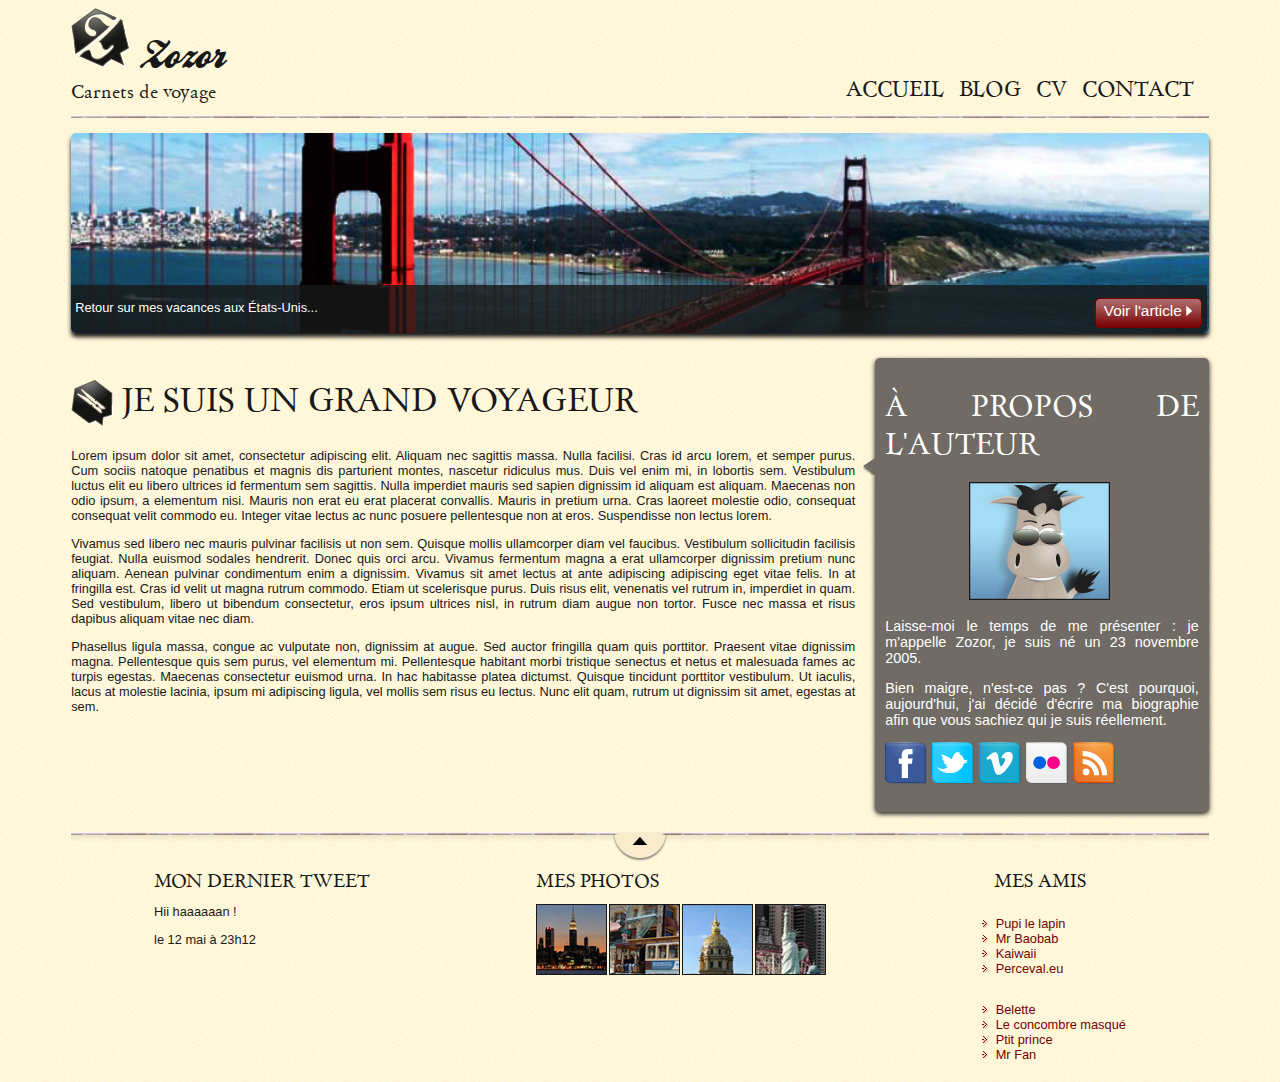
<file: index.html>
<!DOCTYPE html>
<html>

<head>
    <meta charset="utf-8" />
    <link rel="stylesheet" href="style.css" />
    <title>Zozor - Carnets de voyage</title>
</head>

<body>
    <div id="bloc_page">
        <header>
            <div id="titre_principal">
                <div id="logo">
                    <img src="images/zozor_logo.png" alt="Logo de Zozor" />
                    <h1>Zozor</h1>
                </div>
                <h2>Carnets de voyage</h2>
            </div>

            <nav>
                <ul>
                    <li><a href="#">Accueil</a></li>
                    <li><a href="#">Blog</a></li>
                    <li><a href="#">CV</a></li>
                    <li><a href="#">Contact</a></li>
                </ul>
            </nav>
        </header>

        <div id="banniere_image">
            <div id="banniere_description">
                Retour sur mes vacances aux États-Unis...
                <a href="#" class="bouton_rouge">Voir l'article <img src="images/flecheblanchedroite.png" alt="" /></a>
            </div>
        </div>

        <section>
            <article>
                <h1><img src="images/ico_epingle.png" alt="Catégorie voyage" class="ico_categorie" />Je suis un grand voyageur</h1>
                <p>Lorem ipsum dolor sit amet, consectetur adipiscing elit. Aliquam nec sagittis massa. Nulla facilisi. Cras id arcu lorem, et semper purus. Cum sociis natoque penatibus et magnis dis parturient montes, nascetur ridiculus mus. Duis vel enim
                    mi, in lobortis sem. Vestibulum luctus elit eu libero ultrices id fermentum sem sagittis. Nulla imperdiet mauris sed sapien dignissim id aliquam est aliquam. Maecenas non odio ipsum, a elementum nisi. Mauris non erat eu erat placerat
                    convallis. Mauris in pretium urna. Cras laoreet molestie odio, consequat consequat velit commodo eu. Integer vitae lectus ac nunc posuere pellentesque non at eros. Suspendisse non lectus lorem.</p>
                <p>Vivamus sed libero nec mauris pulvinar facilisis ut non sem. Quisque mollis ullamcorper diam vel faucibus. Vestibulum sollicitudin facilisis feugiat. Nulla euismod sodales hendrerit. Donec quis orci arcu. Vivamus fermentum magna a erat
                    ullamcorper dignissim pretium nunc aliquam. Aenean pulvinar condimentum enim a dignissim. Vivamus sit amet lectus at ante adipiscing adipiscing eget vitae felis. In at fringilla est. Cras id velit ut magna rutrum commodo. Etiam ut
                    scelerisque purus. Duis risus elit, venenatis vel rutrum in, imperdiet in quam. Sed vestibulum, libero ut bibendum consectetur, eros ipsum ultrices nisl, in rutrum diam augue non tortor. Fusce nec massa et risus dapibus aliquam vitae
                    nec diam.</p>
                <p>Phasellus ligula massa, congue ac vulputate non, dignissim at augue. Sed auctor fringilla quam quis porttitor. Praesent vitae dignissim magna. Pellentesque quis sem purus, vel elementum mi. Pellentesque habitant morbi tristique senectus
                    et netus et malesuada fames ac turpis egestas. Maecenas consectetur euismod urna. In hac habitasse platea dictumst. Quisque tincidunt porttitor vestibulum. Ut iaculis, lacus at molestie lacinia, ipsum mi adipiscing ligula, vel mollis
                    sem risus eu lectus. Nunc elit quam, rutrum ut dignissim sit amet, egestas at sem.</p>
            </article>
            <aside>
                <h1>À propos de l'auteur</h1>
                <img src="images/bulle.png" alt="" id="fleche_bulle" />
                <p id="photo_zozor"><img src="images/zozor_classe.png" alt="Photo de Zozor" /></p>
                <p>Laisse-moi le temps de me présenter&nbsp;: je m'appelle Zozor, je suis né un 23 novembre 2005.</p>
                <p>Bien maigre, n'est-ce pas ? C'est pourquoi, aujourd'hui, j'ai décidé d'écrire ma biographie afin que vous sachiez qui je suis réellement.</p>
                <p><img src="images/facebook.png" alt="Facebook" /><img src="images/twitter.png" alt="Twitter" /><img src="images/vimeo.png" alt="Vimeo" /><img src="images/flickr.png" alt="Flickr" /><img src="images/rss.png" alt="RSS" /></p>
            </aside>
        </section>
        <footer>
            <div id="tweet">
                <h1>Mon dernier tweet</h1>
                <p>Hii haaaaaan !</p>
                <p>le 12 mai à 23h12</p>
            </div>
            <div id="mes_photos">
                <h1>Mes photos</h1>
                <p><img src="images/photo1.jpg" alt="Photographie" /><img src="images/photo2.jpg" alt="Photographie" /><img src="images/photo3.jpg" alt="Photographie" /><img src="images/photo4.jpg" alt="Photographie" /></p>
            </div>
            <div id="mes_amis">
                <h1>Mes amis</h1>
                <div id="listes_amis">
                    <ul>
                        <li><a href="#">Pupi le lapin</a></li>
                        <li><a href="#">Mr Baobab</a></li>
                        <li><a href="#">Kaiwaii</a></li>
                        <li><a href="#">Perceval.eu</a></li>
                    </ul>
                    <ul>
                        <li><a href="#">Belette</a></li>
                        <li><a href="#">Le concombre masqué</a></li>
                        <li><a href="#">Ptit prince</a></li>
                        <li><a href="#">Mr Fan</a></li>
                    </ul>
                </div>
            </div>

        </footer>
    </div>
</body>

</html>
</file>
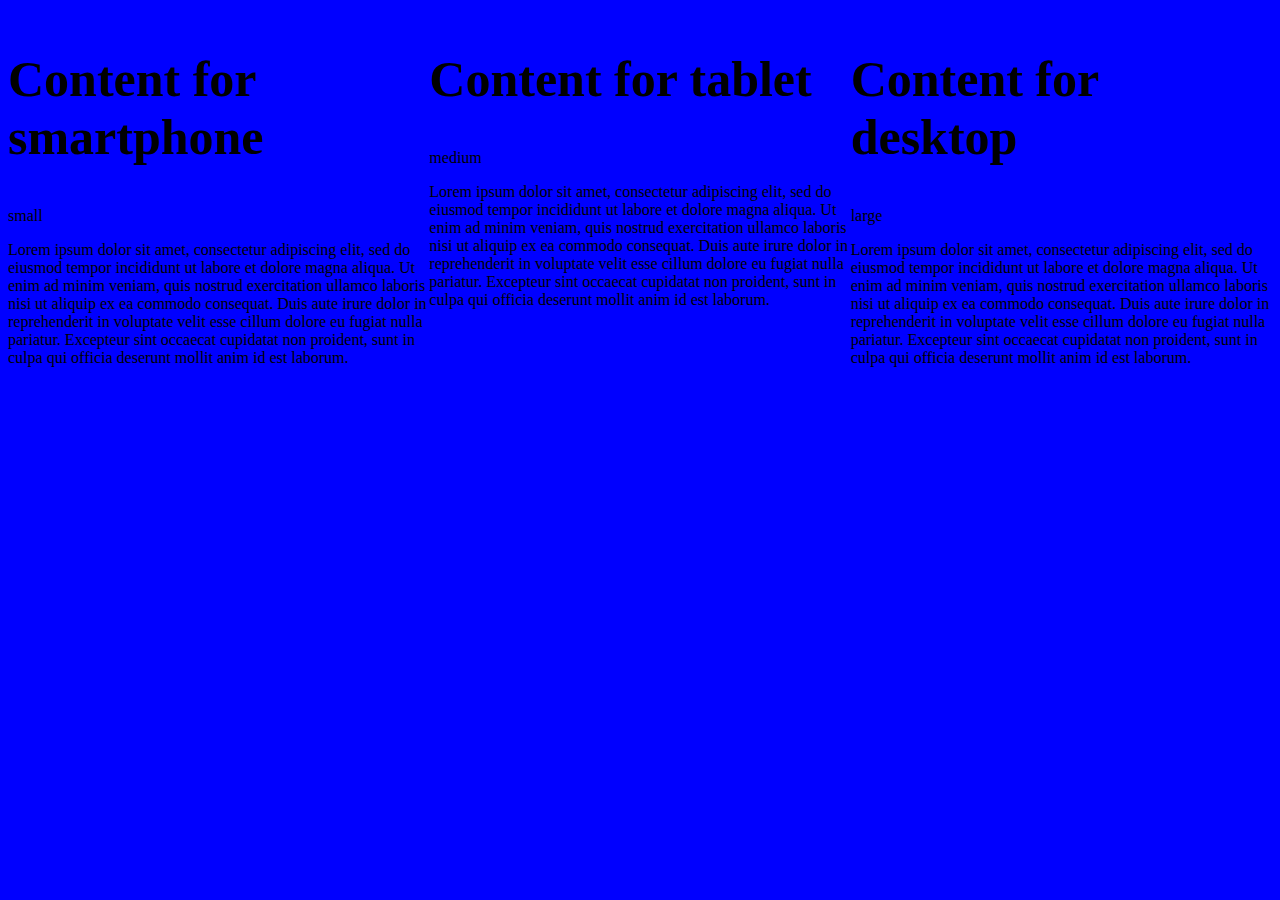
<file: 4 firsts exerc/index.html>
<!DOCTYPE html>
<html>

<head>
    <meta charset='utf-8'>
    <meta http-equiv='X-UA-Compatible' content='IE=edge'>
    <title>Page Title</title>
    <meta name='viewport' content='width=device-width, initial-scale=1'>
    <link rel="stylesheet" href="assets/css/style.css">
</head>

<body>
    <div class="small">
        <h2>
            Content for smartphone
        </h2>
        <p>small</p>
        <p>Lorem ipsum dolor sit amet, consectetur adipiscing elit, sed do eiusmod tempor incididunt ut labore et dolore magna aliqua. Ut enim ad minim veniam, quis nostrud exercitation ullamco laboris nisi ut aliquip ex ea commodo consequat. Duis aute irure
            dolor in reprehenderit in voluptate velit esse cillum dolore eu fugiat nulla pariatur. Excepteur sint occaecat cupidatat non proident, sunt in culpa qui officia deserunt mollit anim id est laborum.</p>
    </div>
    <div class="medium">
        <h2>
            Content for tablet
        </h2>
        <p>medium</p>
        <p>Lorem ipsum dolor sit amet, consectetur adipiscing elit, sed do eiusmod tempor incididunt ut labore et dolore magna aliqua. Ut enim ad minim veniam, quis nostrud exercitation ullamco laboris nisi ut aliquip ex ea commodo consequat. Duis aute irure
            dolor in reprehenderit in voluptate velit esse cillum dolore eu fugiat nulla pariatur. Excepteur sint occaecat cupidatat non proident, sunt in culpa qui officia deserunt mollit anim id est laborum.</p>
    </div>
    <div class="large">
        <h2>
            Content for desktop
        </h2>
        <p>large</p>
        <p>Lorem ipsum dolor sit amet, consectetur adipiscing elit, sed do eiusmod tempor incididunt ut labore et dolore magna aliqua. Ut enim ad minim veniam, quis nostrud exercitation ullamco laboris nisi ut aliquip ex ea commodo consequat. Duis aute irure
            dolor in reprehenderit in voluptate velit esse cillum dolore eu fugiat nulla pariatur. Excepteur sint occaecat cupidatat non proident, sunt in culpa qui officia deserunt mollit anim id est laborum.</p>
    </div>
</body>

</html>
</file>
<file: style.css>
/* Définition des polices personnalisées */

@font-face {
    font-family: 'BallparkWeiner';
    src: url('polices/ballpark.eot');
    src: url('polices/ballpark.eot?#iefix') format('embedded-opentype'), url('polices/ballpark.woff') format('woff'), url('polices/ballpark.ttf') format('truetype'), url('polices/ballpark.svg#BallparkWeiner') format('svg');
    font-weight: normal;
    font-style: normal;
}

@font-face {
    font-family: 'Dayrom';
    src: url('polices/dayrom.eot');
    src: url('polices/dayrom.eot?#iefix') format('embedded-opentype'), url('polices/dayrom.woff') format('woff'), url('polices/dayrom.ttf') format('truetype'), url('polices/dayrom.svg#Dayrom') format('svg');
    font-weight: normal;
    font-style: normal;
}


/* Eléments principaux de la page */

body {
    background: url('images/fond_jaune.png');
    font-family: 'Trebuchet MS', Arial, sans-serif;
    color: #181818;
}

#bloc_page {
    width: 90%;
    margin: auto;
}

section h1,
footer h1,
nav a {
    font-family: Dayrom, serif;
    font-weight: normal;
    text-transform: uppercase;
}


/* Header */

header {
    background: url('images/separateur.png') repeat-x bottom;
    display: flex;
    flex-direction: column;
    justify-content: center;
    align-items: center;
}

#titre_principal {
    display: flex;
    flex-direction: column;
}

#logo {
    display: flex;
    flex-direction: row;
    align-items: baseline;
}

#logo img {
    width: 59px;
    height: 60px;
}

header h1 {
    font-family: 'BallparkWeiner', serif;
    font-size: 2.5em;
    font-weight: normal;
    margin: 0 0 0 10px;
}

header h2 {
    font-family: Dayrom, serif;
    font-size: 1.1em;
    margin-top: 0px;
    font-weight: normal;
}


/* Navigation */

nav ul {
    list-style-type: none;
    display: flex;
}

nav li {
    margin-right: 15px;
}

nav a {
    font-size: 1.3em;
    color: #181818;
    padding-bottom: 3px;
    text-decoration: none;
}

nav a:hover {
    color: #760001;
    border-bottom: 3px solid #760001;
}


/* Bannière */

#banniere_image {
    display: block;
    margin-top: 15px;
    height: 200px;
    border-radius: 5px;
    background: url('images/sanfrancisco.jpg') no-repeat;
    background-size: cover;
    position: relative;
    box-shadow: 0px 4px 4px #1c1a19;
    margin-bottom: 25px;
}

#banniere_description {
    position: absolute;
    bottom: 0;
    border-radius: 0px 0px 5px 5px;
    width: 99.5%;
    height: 33px;
    padding-top: 15px;
    padding-left: 4px;
    background-color: rgba(24, 24, 24, 0.8);
    color: white;
    font-size: 0.8em;
}

.bouton_rouge {
    height: 25px;
    position: absolute;
    right: 5px;
    bottom: 5px;
    background: url('images/fond_degraderouge.png') repeat-x;
    border: 1px solid #760001;
    border-radius: 5px;
    font-size: 1.2em;
    text-align: center;
    padding: 3px 8px 0px 8px;
    color: white;
    text-decoration: none;
}

.bouton_rouge img {
    border: 0;
}


/* Corps */

section {
    display: flex;
    flex-direction: column-reverse;
    margin-bottom: 20px;
}

article,
aside {
    text-align: justify;
}

article {
    margin-right: 20px;
    flex: 3;
}

.ico_categorie {
    vertical-align: middle;
    margin-right: 8px;
}

article p {
    font-size: 0.8em;
}

aside {
    flex: 1.2;
    position: relative;
    background-color: #706b64;
    box-shadow: 0px 2px 5px #1c1a19;
    border-radius: 5px;
    padding: 10px;
    color: white;
    font-size: 0.9em;
}

#fleche_bulle {
    position: absolute;
    top: 100px;
    left: -12px;
}

#photo_zozor {
    text-align: center;
}

#photo_zozor img {
    border: 1px solid #181818;
}

aside img {
    margin-right: 5px;
}


/* Footer */

footer {
    display: flex;
    flex-direction: column;
    justify-content: space-around;
    background: url('images/ico_top.png') no-repeat top center, url('images/separateur.png') repeat-x top, url('images/ombre.png') repeat-x top;
    padding-top: 25px;
}

footer p,
footer ul {
    font-size: 0.8em;
}

footer h1 {
    font-size: 1.1em;
}

#tweet {
    width: auto;
}

#mes_photos {
    width: auto;
}

#mes_amis {
    width: auto;
}

#mes_photos img {
    border: 1px solid #181818;
    margin-right: 2px;
}

#listes_amis {
    display: flex;
    flex-direction: column;
    justify-content: space-between;
    margin-top: 0;
}

#mes_amis ul {
    list-style-image: url('images/ico_liensexterne.png');
    padding-left: 2px;
}

#mes_amis a {
    text-decoration: none;
    color: #760001;
}

@media only screen and (min-width: 768px) {
    header {
        flex-direction: row;
        justify-content: space-between;
        align-items: flex-end;
    }
    section {
        flex-direction: row;
    }
    footer {
        flex-direction: row;
    }
}
</file>
<file: 4 firsts exerc/assets/css/style.css>
body {
  display: -webkit-box;
  display: -ms-flexbox;
  display: flex;
  -webkit-box-orient: horizontal;
  -webkit-box-direction: normal;
      -ms-flex-direction: row;
          flex-direction: row;
  -ms-flex-wrap: wrap;
      flex-wrap: wrap;
}

div {
  display: block;
}

@media only screen and (max-width: 600px) {
  body {
    background-color: red;
  }
  h2 {
    font-size: 30px;
  }
  .small {
    width: 100%;
  }
  .medium {
    width: 100%;
  }
  .large {
    width: 100%;
  }
}

@media only screen and (min-width: 600px) {
  body {
    background-color: green;
  }
  h2 {
    font-size: 40px;
  }
  .small {
    width: 66.66667%;
  }
  .medium {
    width: 33.33333%;
  }
  .large {
    width: 100%;
  }
}

@media only screen and (min-width: 780px) {
  body {
    background-color: blue;
  }
  h2 {
    font-size: 50px;
  }
  .small {
    width: 33.33333%;
  }
  .medium {
    width: 33.33333%;
  }
  .large {
    width: 33.33333%;
  }
}
/*# sourceMappingURL=style.css.map */
</file>
